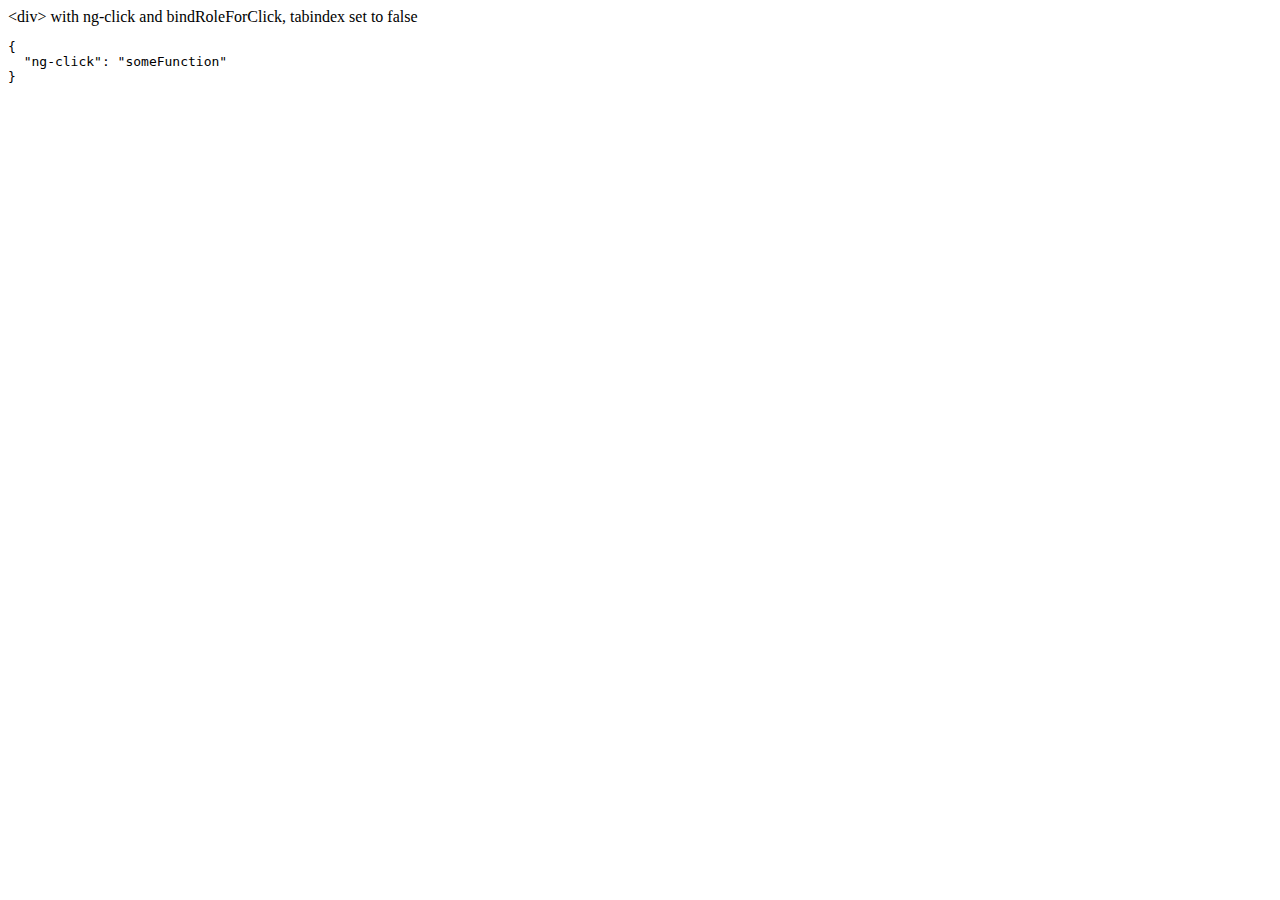
<file: angular-1.8.2/docs/examples/example-accessibility-ng-click/index.html>
<!doctype html>
<html lang="en">
<head>
  <meta charset="UTF-8">
  <title>Example - example-accessibility-ng-click</title>
  

  <script src="../../../angular.min.js"></script>
  <script src="../../../angular-aria.js"></script>
  

  
</head>
<body ng-app="ngAria_ngClickExample">
   <div ng-click="someFunction" show-attrs>
   &lt;div&gt; with ng-click and bindRoleForClick, tabindex set to false
 </div>
<script>
 angular.module('ngAria_ngClickExample', ['ngAria'], function config($ariaProvider) {
   $ariaProvider.config({
     bindRoleForClick: false,
     tabindex: false
   });
 })
 .directive('showAttrs', function() {
   return function(scope, el, attrs) {
     var pre = document.createElement('pre');
     el.after(pre);
     scope.$watch(function() {
       var attrs = {};
       Array.prototype.slice.call(el[0].attributes, 0).forEach(function(item) {
         if (item.name !== 'show-attrs') {
           attrs[item.name] = item.value;
         }
       });
       return attrs;
     }, function(newAttrs, oldAttrs) {
       pre.textContent = JSON.stringify(newAttrs, null, 2);
     }, true);
   }
 });
</script>
</body>
</html>
</file>
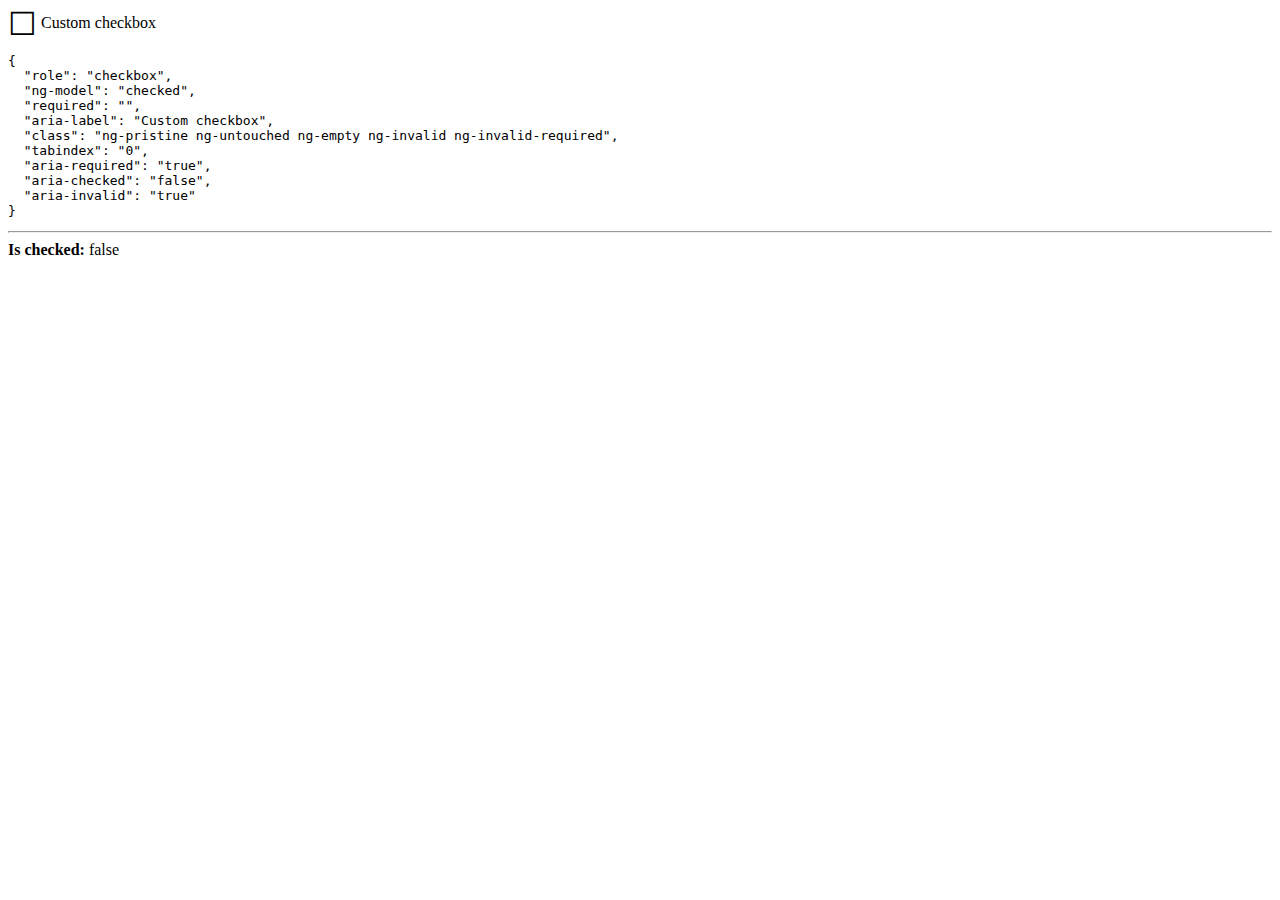
<file: angular-1.8.2/docs/examples/example-accessibility-ng-model/index.html>
<!doctype html>
<html lang="en">
<head>
  <meta charset="UTF-8">
  <title>Example - example-accessibility-ng-model</title>
  <link href="style.css" rel="stylesheet" type="text/css">
  

  <script src="../../../angular.min.js"></script>
  <script src="../../../angular-aria.js"></script>
  <script src="script.js"></script>
  

  
</head>
<body ng-app="ngAria_ngModelExample">
  <form>
  <custom-checkbox role="checkbox" ng-model="checked" required
      aria-label="Custom checkbox" show-attrs>
    Custom checkbox
  </custom-checkbox>
</form>
<hr />
<b>Is checked:</b> {{ !!checked }}
</body>
</html>
</file>
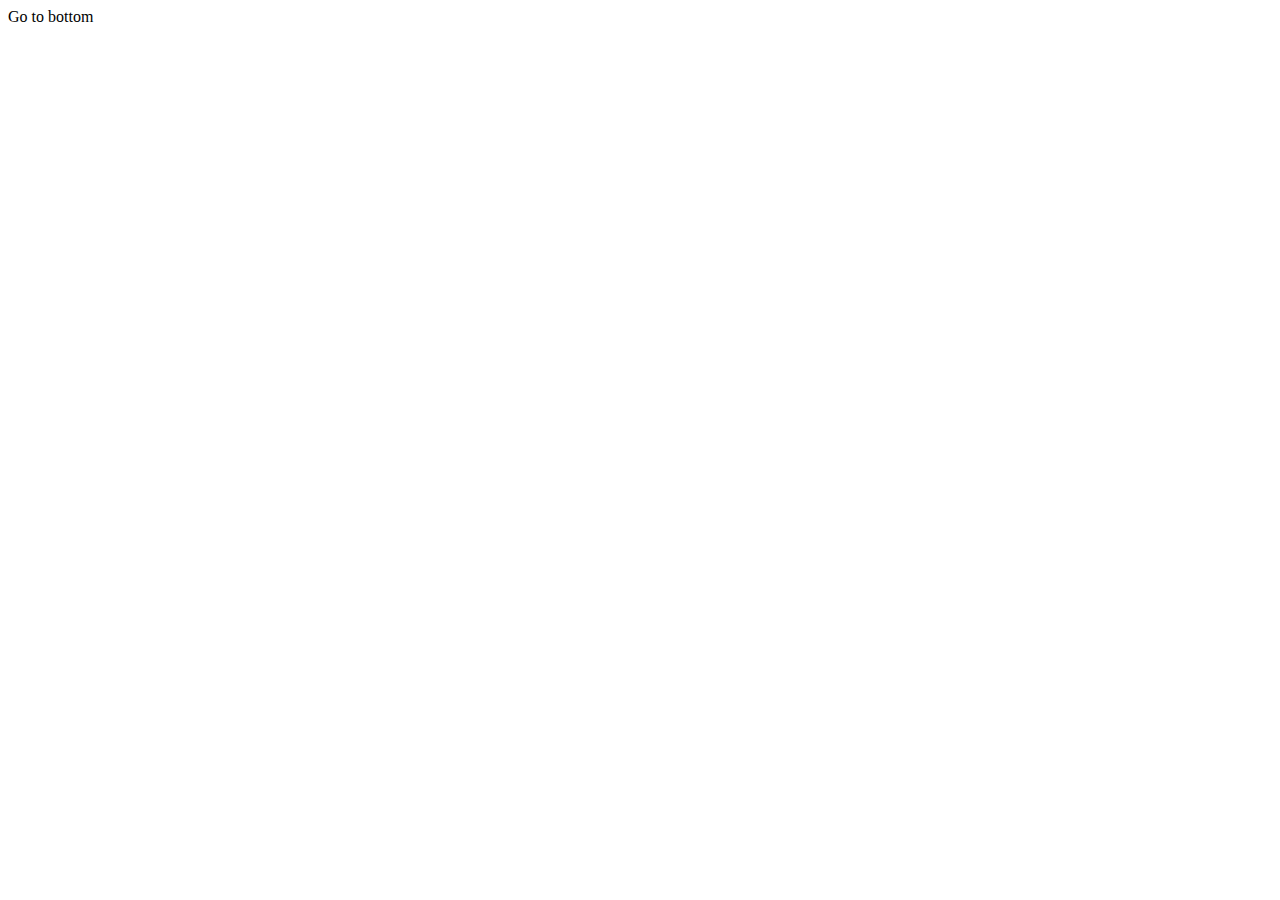
<file: angular-1.8.2/docs/examples/example-anchor-scroll/index.html>
<!doctype html>
<html lang="en">
<head>
  <meta charset="UTF-8">
  <title>Example - example-anchor-scroll</title>
  <link href="style.css" rel="stylesheet" type="text/css">
  

  <script src="../../../angular.min.js"></script>
  <script src="script.js"></script>
  

  
</head>
<body ng-app="anchorScrollExample">
  <div id="scrollArea" ng-controller="ScrollController">
  <a ng-click="gotoBottom()">Go to bottom</a>
  <a id="bottom"></a> You're at the bottom!
</div>
</body>
</html>
</file>
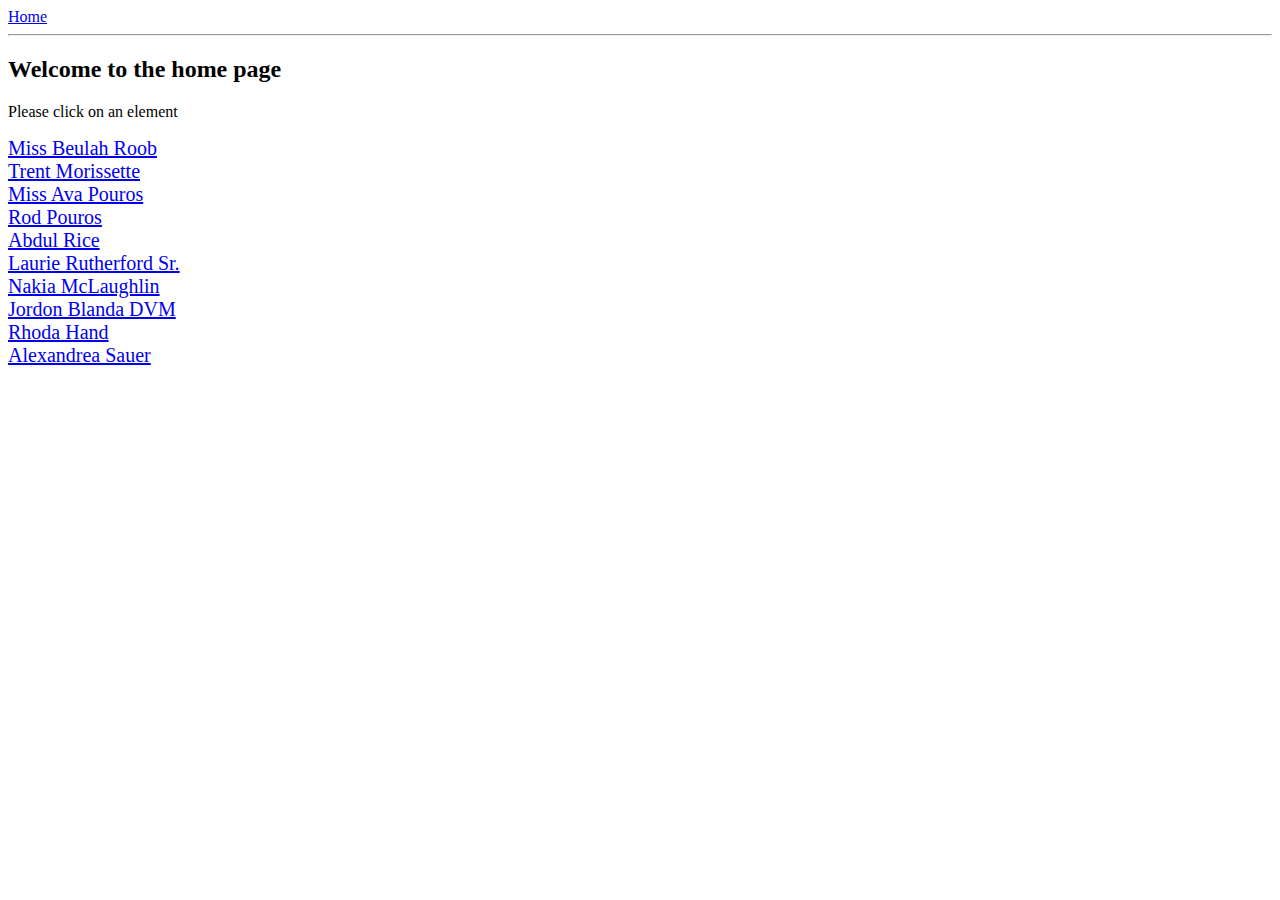
<file: angular-1.8.2/docs/examples/example-anchoringExample/index.html>
<!doctype html>
<html lang="en">
<head>
  <meta charset="UTF-8">
  <title>Example - example-anchoringExample</title>
  <link href="animations.css" rel="stylesheet" type="text/css">
  

  <script src="../../../angular.min.js"></script>
  <script src="../../../angular-animate.js"></script>
  <script src="../../../angular-route.js"></script>
  <script src="script.js"></script>
  

  
</head>
<body ng-app="anchoringExample">
  <a href="#!/">Home</a>
<hr />
<div class="view-container">
  <div ng-view class="view"></div>
</div>
</body>
</html>
</file>
<file: angular-1.8.2/docs/examples/example-accessibility-ng-model/style.css>
custom-checkbox {
  cursor: pointer;
  display: inline-block;
}

custom-checkbox .icon:before {
  content: '\2610';
  display: inline-block;
  font-size: 2em;
  line-height: 1;
  speak: none;
  vertical-align: middle;
}

custom-checkbox.checked .icon:before {
  content: '\2611';
}
</file>
<file: angular-1.8.2/docs/examples/example-anchor-scroll/style.css>
#scrollArea {
  height: 280px;
  overflow: auto;
}

#bottom {
  display: block;
  margin-top: 2000px;
}
</file>
<file: angular-1.8.2/docs/examples/example-anchoringExample/animations.css>
.record {
  display:block;
  font-size:20px;
}
.profile {
  background:black;
  color:white;
  font-size:100px;
}
.view-container {
  position:relative;
}
.view-container > .view.ng-animate {
  position:absolute;
  top:0;
  left:0;
  width:100%;
  min-height:500px;
}
.view.ng-enter, .view.ng-leave,
.record.ng-anchor {
  transition:0.5s linear all;
}
.view.ng-enter {
  transform:translateX(100%);
}
.view.ng-enter.ng-enter-active, .view.ng-leave {
  transform:translateX(0%);
}
.view.ng-leave.ng-leave-active {
  transform:translateX(-100%);
}
.record.ng-anchor-out {
  background:red;
}
</file>
